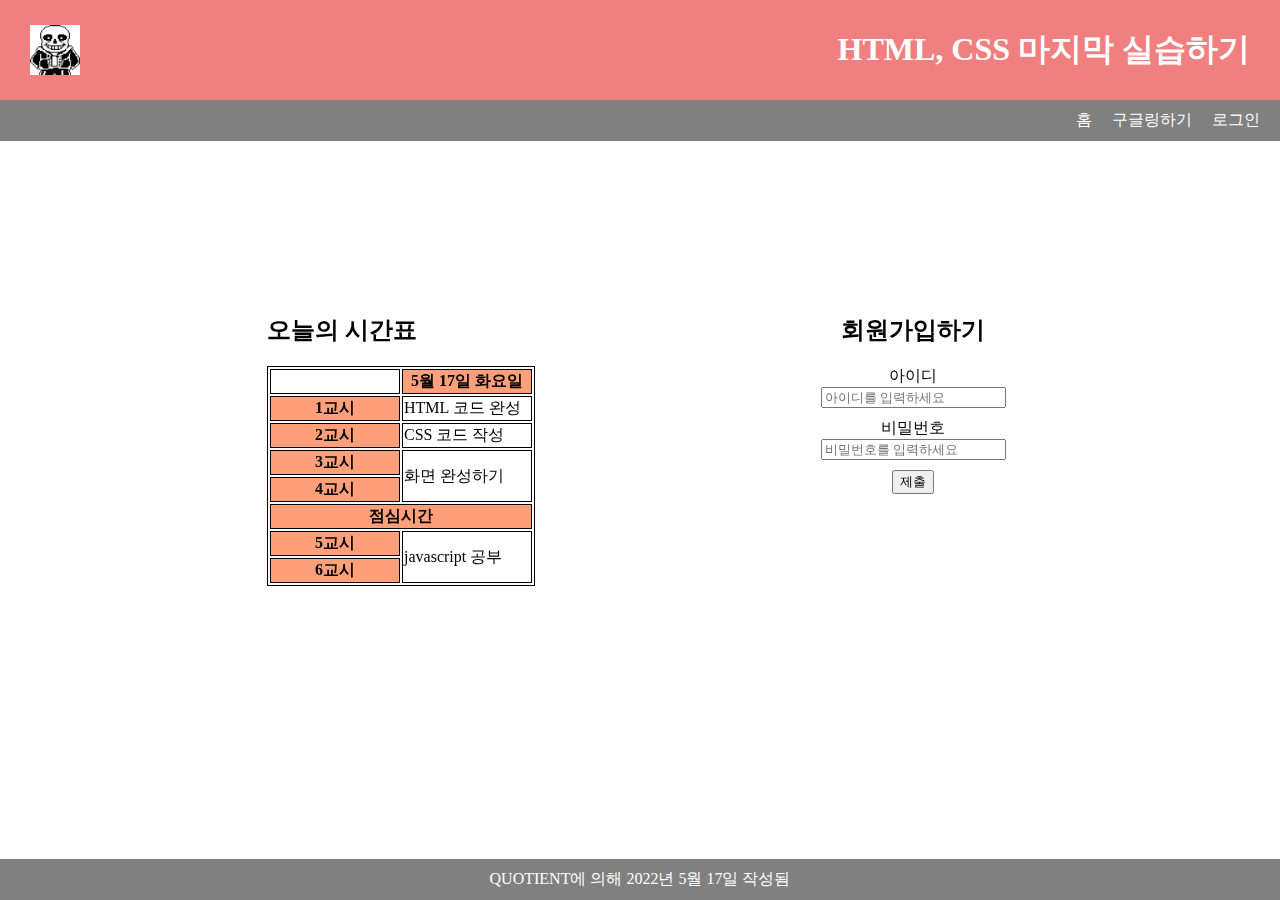
<file: 5.17/5.18 시험 대비/index.html>
<!DOCTYPE html>
<html lang="en">
<head>
    <meta charset="UTF-8">
    <meta http-equiv="X-UA-Compatible" content="IE=edge">
    <meta name="viewport" content="width=device-width, initial-scale=1.0">
    <link rel="stylesheet" href="./style.css">
    <title>마지막 테스트</title>
</head>
<body>
    <header>
        <img src="./image.png" alt="이미지를 불러올 수 없음">
        <h1>HTML, CSS 마지막 실습하기</h1>
    </header>

    <nav>
        <ul>
            <li><a href="./index.html">홈</a></li>
            <li><a href="https://www.google.co.kr/">구글링하기</a></li>
            <li><a href="" class="login" onclick="alert('로그인하세요!')">로그인</a></li>
        </ul>
    </nav>

    <section>
        <div>
            <h2>오늘의 시간표</h2>
            <table>
                <tr>
                    <td></td>
                    <th>5월 17일 화요일</td>
                </tr>
                <tr>
                    <th>1교시</td>
                    <td>HTML 코드 완성</td>
                </tr>
                <tr>
                    <th>2교시</td>
                    <td>CSS 코드 작성</td>
                </tr>
                <tr>
                    <th>3교시</td>
                    <td rowspan="2">화면 완성하기</td>
                </tr>
                <tr>
                    <th>4교시</td>
                </tr>
                <tr>
                    <th colspan="2">점심시간</td>
                </tr>
                <tr>    
                    <th>5교시</td>  
                    <td rowspan="2">javascript 공부</td>
                </tr>
                <tr>
                    <th>6교시</td>
                </tr>
            </table>
        </div>

        <div>
            <form>
                <h2>회원가입하기</h2>
                <label for="ID">아이디</label>
                <input type="text" name="id" id="ID" placeholder="아이디를 입력하세요" required>
                <label for="PW">비밀번호</label>
                <input type="password" name="pw" id="PW" placeholder="비밀번호를 입력하세요" required>
                <input type="submit" value="제출">
            </form>

        </div>

    </section>

    <footer>
        <div>
            QUOTIENT에 의해 2022년 5월 17일 작성됨
        </div>
    </footer>

    <script src="./app.js"></script>

</body>
</html>
</file>
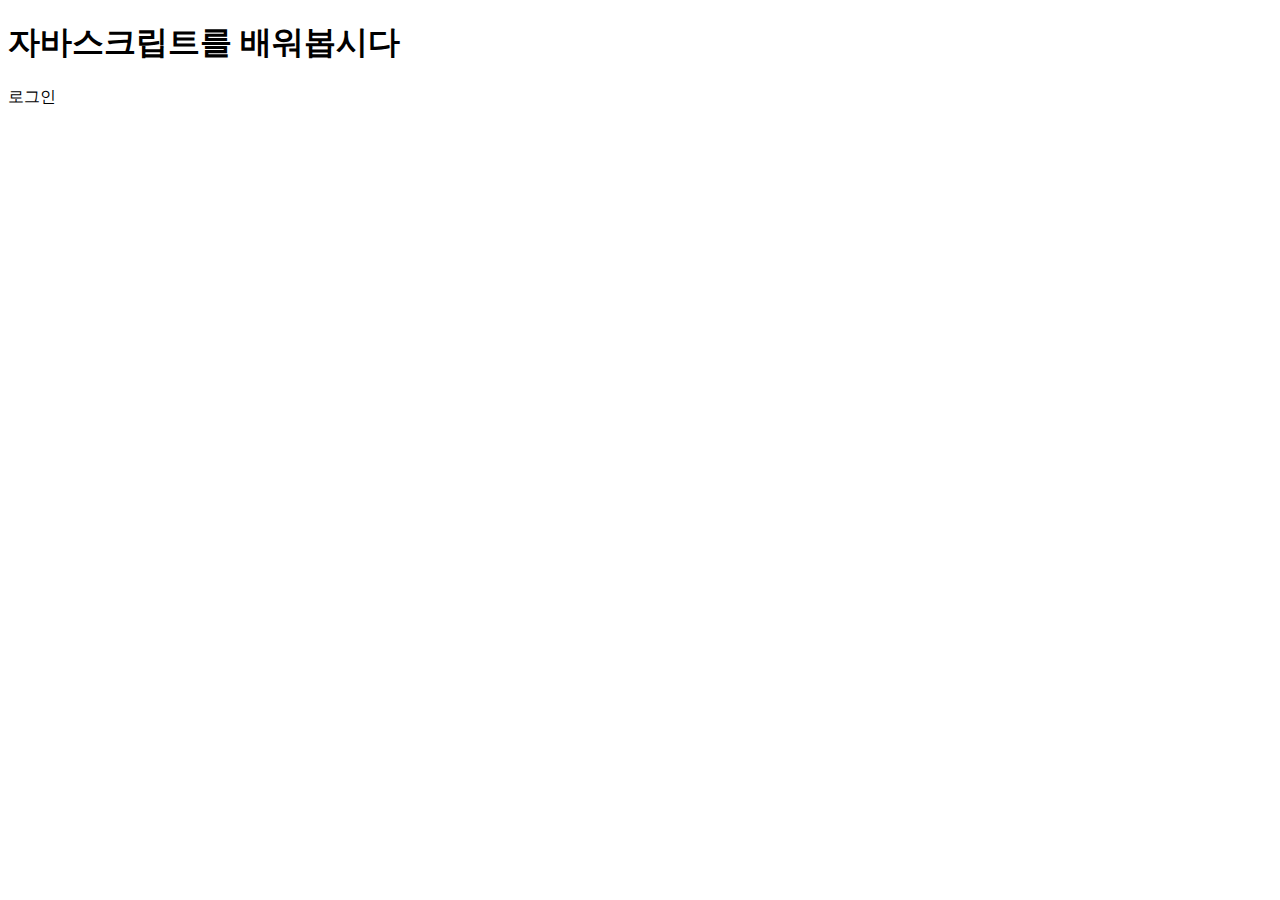
<file: 5.17/JS 더 들어가기/index.html>
<!DOCTYPE html>
<html lang="en">
<head>
    <meta charset="UTF-8">
    <meta http-equiv="X-UA-Compatible" content="IE=edge">
    <meta name="viewport" content="width=device-width, initial-scale=1.0">
    <title>Document</title>
</head>
<body>
    <h1>자바스크립트를 배워봅시다</h1>
    <p id="login-link">로그인</p>

    <script src="./app.js"></script>
</body>
</html>
</file>
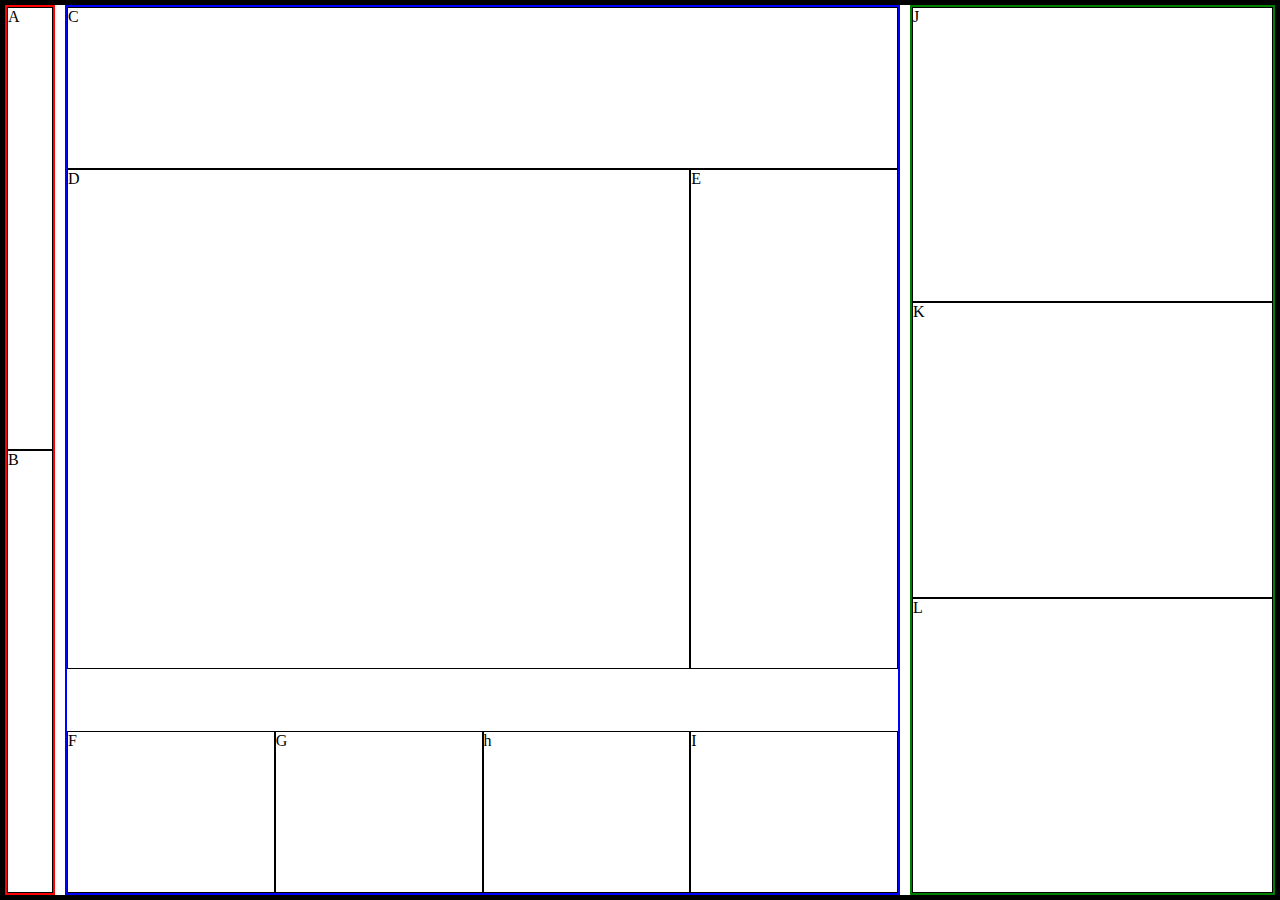
<file: 5.13/grid.html>
<!DOCTYPE html>
<html lang="en">
<head>
    <meta charset="UTF-8">
    <meta http-equiv="X-UA-Compatible" content="IE=edge">
    <meta name="viewport" content="width=device-width, initial-scale=1.0">
    <link rel="stylesheet" href="./grid-style.css">
    <title>Document</title>
</head>
<body>
    <div class="parent">
        <div class="space_1">
            <div class="A">A</div>
            <div class="B">B</div>
        </div>
        <div class="space_2">
            <div class="C">C</div>
            <div class="D">D</div>
            <div class="E">E</div>
            <div class="F">F</div>
            <div class="G">G</div>
            <div class="H">h</div>
            <div class="I">I</div>
        </div>
        <div class="space_3">
            <div class="J">J</div>
            <div class="K">K</div>
            <div class="L">L</div>
        </div>
    </div>
</body>
</html>
</file>
<file: 5.17/5.18 시험 대비/style.css>
* {
    box-sizing: border-box;
    margin: 0;
}

body {
    height: 100vh;
    position: relative;
}

header {
    padding: 20px 30px;
    background-color: lightcoral;
    color: white;
    display: flex;
    justify-content: space-between;
    align-items: center;
    height: 100px;
}

header img {
    width: 50px;
    height: 50px;   
}

nav {
    background-color: gray;
    padding: 10px 0;
}

nav ul {
    display: flex;
    list-style-type: none;
    justify-content: flex-end;
}

nav ul li {
    margin-right: 20px;
}

nav ul li a {
    color: white;
    text-decoration-line: none;
    
}

nav ul li a:hover {
    color: salmon;
}

section {
    position: fixed;
    width: 80%;
    top: 50%;
    left: 50%;
    transform: translate(-50%, -50%);
    display: flex;
    justify-content: space-around;
}

section div {
    display: flex;
    flex-direction: column;
}

section h2 {
    margin-bottom: 20px;
}

section div table {
    border: 1px solid black;
}

section div table tr, section div table tr td,
section div table tr th {
    border: 1px solid black;
    width: 130px;
    
}

section div table tr th {
    background-color: lightsalmon;
}

section div form {
    display: flex;
    flex-direction: column;
    align-items: center;
    width: 200px;
}

section div form input {
    margin-bottom: 10px;
}

footer {
    background-color: gray;
    color: white;
    position: absolute;
    bottom: 0%;
    display: flex;
    justify-content: space-around;
    width: 100%;
    padding: 10px 0;
}
</file>
<file: 5.13/grid-style.css>
* {
    box-sizing: border-box;
    margin: 0;
}

.parent {
    display: grid;
    height: 100vh;
    gap: 10px;
    border: 5px solid black;

    grid-template-rows: 1fr;
    grid-template-columns: repeat(3, minmax(auto, 50px));

}

.space_1 {
    display: grid;
    grid-template-rows: repeat(2, minmax(100px, auto));
    grid-template-columns: 1fr;
    border: 2px solid red;

    grid-row: 1/2;
    grid-column: 1/2;
    
}

.space_2 {
    display: grid;
    grid-template-rows: repeat(3, minmax(100px, auto));
    grid-template-columns: repeat(4, 1fr);
    border: 2px solid blue;

    grid-row: 1/2;
    grid-column: 2/6;
}

.space_3 {
    display: grid;
    grid-template-rows: repeat(3, minmax(100px, auto));
    grid-template-columns: 1fr;
    border: 2px solid green;

    grid-row: 1/2;
    grid-column: 6/7;
}

.A,  .B, .C, .D, .E, .F, .G, .H, .I, .J, .K, .L {
    border: 1px solid black;
}

.A {
    grid-row: 1/2;
    grid-column: 1/2;
}

.B {
    grid-row: 2/3;
    grid-column: 1/2;
    
}

.C {
    grid-row: 1/2;
    grid-column: 1/5;
}

.D {
    grid-row: 2/3;
    grid-column: 1/4;
    height: 500px;
    
}

.E {
    grid-row: 2/3;
    grid-column: 4/5;
    height: 500px;
}

.F {
    grid-row: 3/4;
    grid-column: 1/2;
}

.G {
    grid-row: 3/4;
    grid-column: 2/3;
}

.H {
    grid-row: 3/4;
    grid-column: 3/4;
}

.I {
    grid-row: 3/4;
    grid-column: 4/5;
}

.J {
    grid-row: 1/2;
    grid-column: 1/2;
}

.K {
    grid-row: 2/3;
    grid-column: 1/2;
}

.L {
    grid-row: 3/4;
    grid-column: 1/2;
}

@media screen and (max-width:768px) {
    .parent {
        display: grid;
        height: 100vh;
        gap: 10px;
        border: 5px solid black;
    
        grid-template-rows: repeat(5. 1fr);
        grid-template-columns: repeat(2, 1fr);
    
    }

    .C {
        grid-row: 1/2;
        grid-column: 1/3;
    }
    
    .D {
        grid-row: 2/3;
        grid-column: 1/3;
    }
    
    .E {
        grid-row: 3/4;
        grid-column: 1/3;
    }
    
    .F {
        grid-row: 4/5;
        grid-column: 1/2;
    }
    
    .G {
        grid-row: 4/5;
        grid-column: 2/3;
    }
    
    .H {
        grid-row: 5/6;
        grid-column: 1/2;
    }
    
    .I {
        grid-row: 5/6;
        grid-column: 2/3;
    }
    
}
</file>
